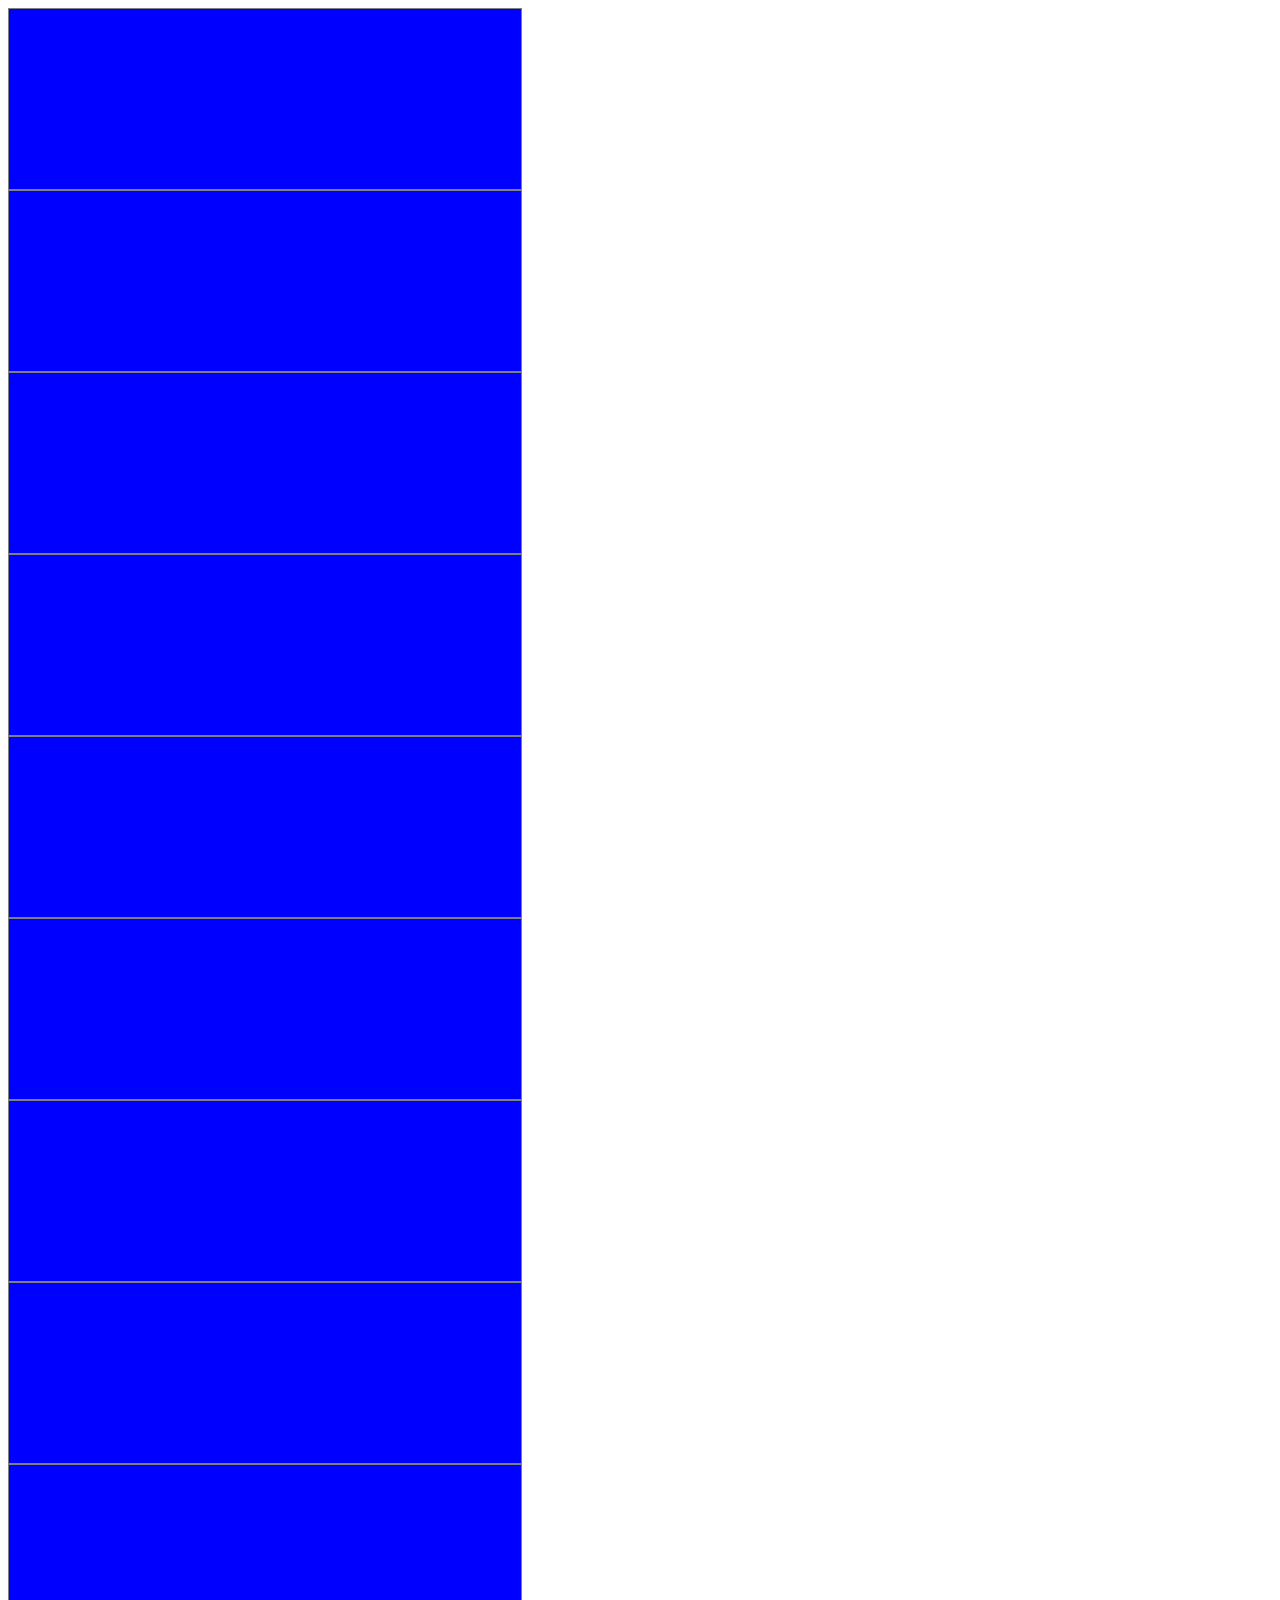
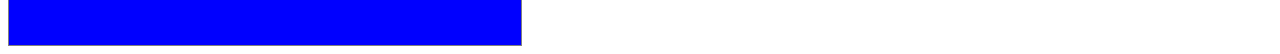
<file: Promt/index.html>
<!DOCTYPE html>
<html lang="en">
<head>
    <meta charset="UTF-8">
    <meta name="viewport" content="width=device-width, initial-scale=1.0">
    <title>Document</title>
    <link rel="stylesheet" href="style.css">
</head>
<body>

    <div id="box">

        <div id="boxes"></div>

    </div>
    

    <script src="index.js"></script>
</body>
</html>
</file>
<file: Promt/style.css>
#box {
    display: flex;
    flex-wrap: wrap;
    width: 50%;
    height: 50%;
}

.boxes {

    border: 1px solid gray;
    height: 20vh;
    width: 40vw;
    background-color: blue;

    

}
</file>
